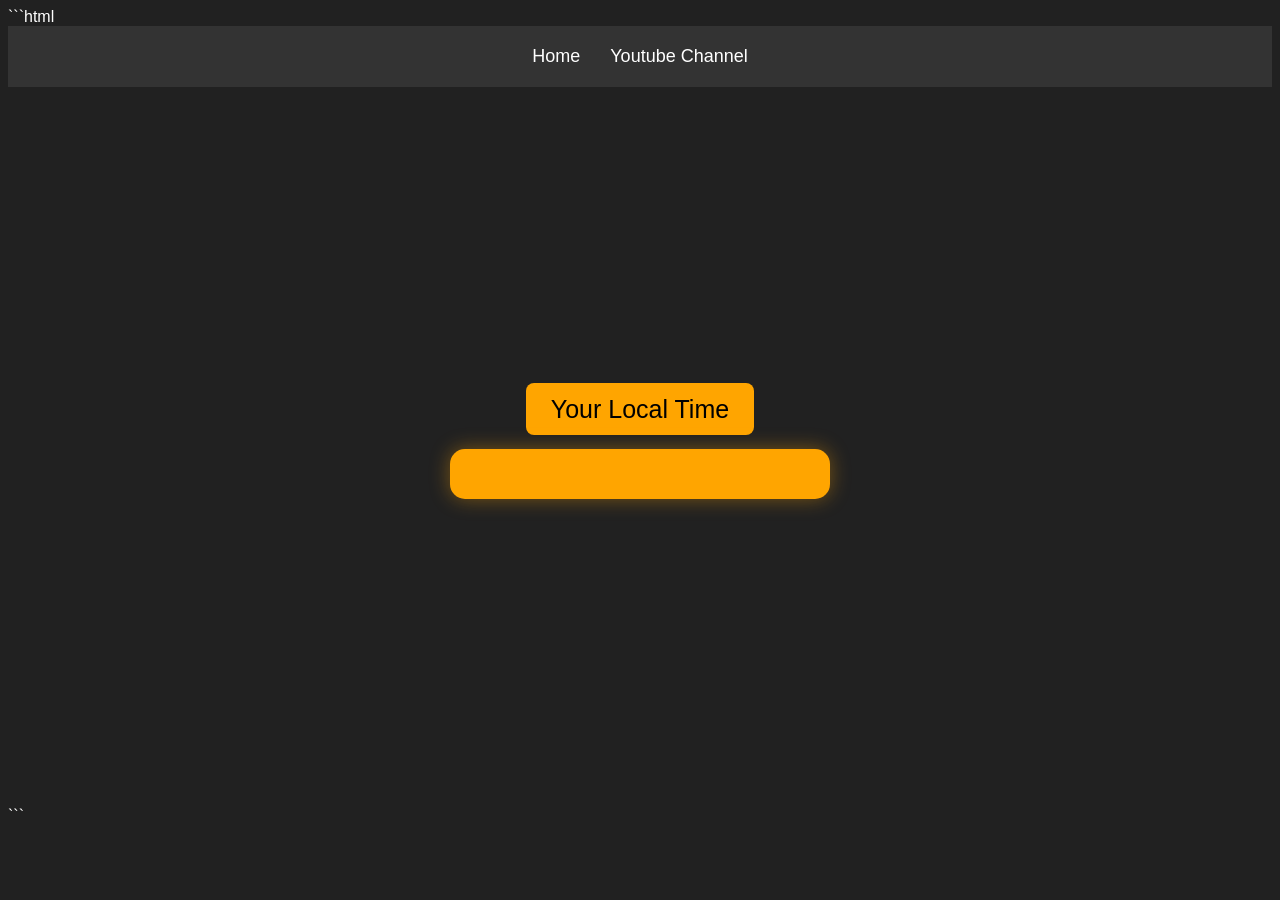
<file: project3 - digital clock/index.html>
```html
<!DOCTYPE html>
<html lang="en">

<head>
    <meta charset="UTF-8">
    <meta name="viewport" content="width=device-width, initial-scale=1.0">

    <link rel="stylesheet" href="style.css">

    <title>Digital Clock</title>
</head>

<body>

    <nav>
        <a href="/" aria-current="page">Home</a>
        <a target="_blank" href="https://www.youtube.com/@chaiaurcode">
            Youtube Channel
        </a>
    </nav>

    <div class="center">

        <div id="banner">
            <span>Your Local Time</span>
        </div>

        <div id="clock"></div>

    </div>

    <script src="ravi.js"></script>

</body>

</html>
```
</file>
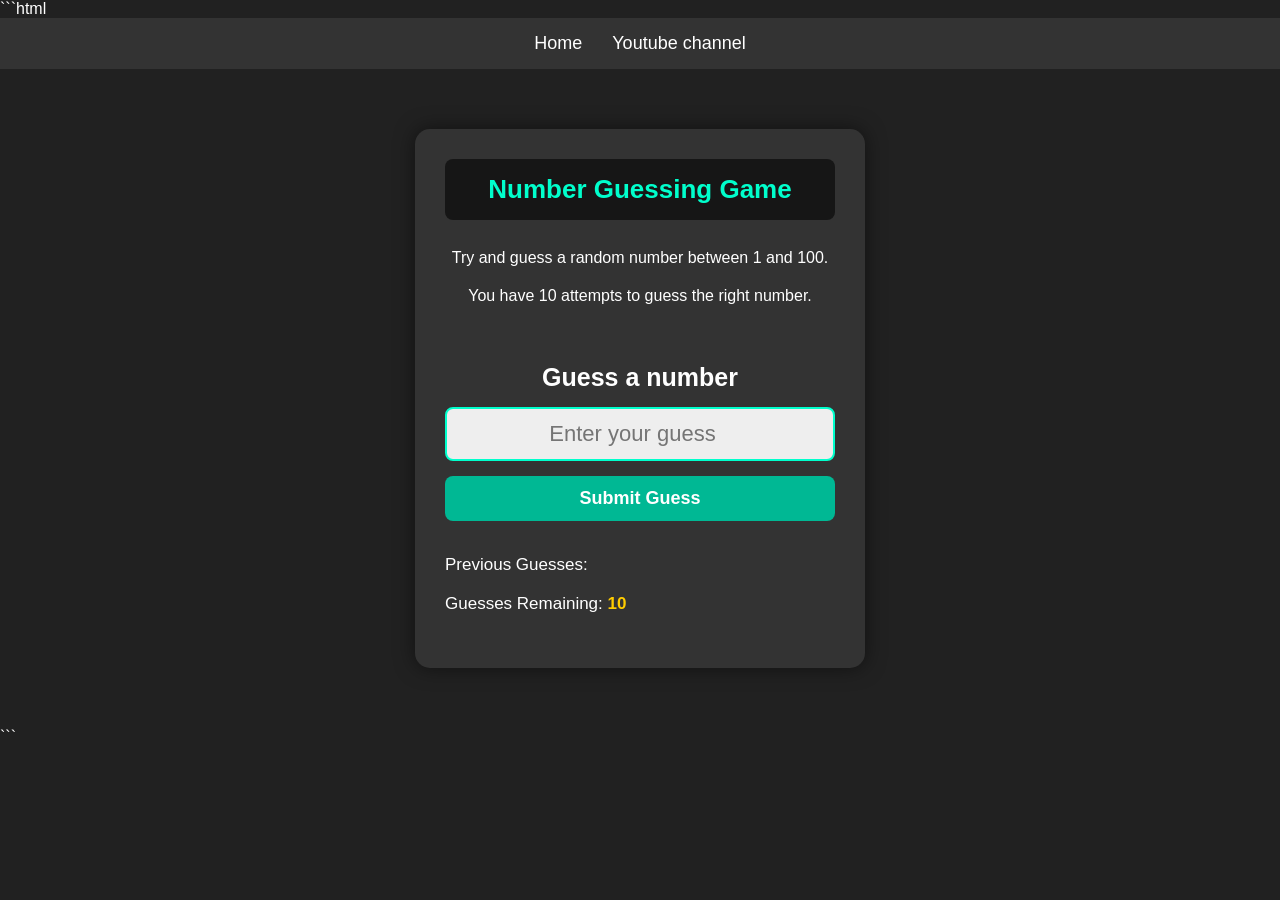
<file: project4 - Guess the number/index.html>
```html
<!DOCTYPE html>
<html lang="en">

<head>
    <meta charset="UTF-8">
    <meta name="viewport" content="width=device-width, initial-scale=1.0">

    <title>Number Guessing Game</title>

    <link rel="stylesheet" href="style.css">
</head>

<body>

    <nav>
        <a href="/" aria-current="page">Home</a>

        <a target="_blank" href="https://www.youtube.com/@chaiaurcode">
            Youtube channel
        </a>
    </nav>

    <div id="wrapper">

        <h1>Number Guessing Game</h1>

        <p>Try and guess a random number between 1 and 100.</p>

        <p>You have 10 attempts to guess the right number.</p>

        <br>

        <form class="form">

            <label for="guessField" id="guess">
                Guess a number
            </label>

            <input
                type="number"
                id="guessField"
                class="guessField"
                placeholder="Enter your guess"
                min="1"
                max="100"
            >

            <input
                type="submit"
                id="subt"
                value="Submit Guess"
                class="guessSubmit"
            >

        </form>

        <div class="resultParas">

            <p>
                Previous Guesses:
                <span class="guesses"></span>
            </p>

            <p>
                Guesses Remaining:
                <span class="lastResult">10</span>
            </p>

            <p class="lowOrHi"></p>

        </div>

    </div>

    <script src="ravi.js"></script>

</body>
</html>
```
</file>
<file: project3 - digital clock/style.css>
```css
* {
    margin: 0;
    padding: 0;
    box-sizing: border-box;
}

body {
    background-color: #212121;
    color: white;
    font-family: Arial, sans-serif;
}

/* Navigation */
nav {
    display: flex;
    justify-content: center;
    gap: 30px;
    padding: 20px;
    background-color: #333;
}

nav a {
    color: white;
    text-decoration: none;
    font-size: 18px;
}

/* Center Container */
.center {
    display: flex;
    flex-direction: column;
    align-items: center;
    justify-content: center;
    height: 80vh;
}

/* Banner */
#banner {
    margin-bottom: 25px;
}

#banner span {
    font-size: 25px;
    background-color: orange;
    color: black;
    padding: 12px 25px;
    border-radius: 8px;
}

/* Digital Clock */
#clock {
    font-size: 55px;
    font-weight: bold;
    background-color: orange;
    color: black;
    padding: 25px 50px;
    border-radius: 15px;
    min-width: 280px;
    text-align: center;
    box-shadow: 0 0 20px rgba(255, 165, 0, 0.4);
}

/* Responsive */
@media (max-width: 500px) {
    #clock {
        font-size: 35px;
        padding: 20px;
        min-width: 230px;
    }

    #banner span {
        font-size: 20px;
    }
}
```
</file>
<file: project4 - Guess the number/style.css>
/* Basic Reset */
* {
    margin: 0;
    padding: 0;
    box-sizing: border-box;
}

/* Body Styling */
body {
    background-color: #212121;
    color: #fff;
    font-family: Arial, sans-serif;
}

/* Navigation */
nav {
    background-color: #333;
    padding: 15px;
    display: flex;
    justify-content: center;
    gap: 30px;
}

nav a {
    color: white;
    text-decoration: none;
    font-size: 18px;
}

nav a:hover {
    color: #00ffcc;
}

/* Main Wrapper */
#wrapper {
    width: 450px;
    max-width: 90%;
    margin: 60px auto;
    padding: 30px;
    background-color: #333;
    border-radius: 15px;
    text-align: center;
    box-shadow: 0 0 20px rgba(0, 0, 0, 0.5);
}

/* Heading */
h1 {
    background-color: #161616;
    color: #00ffcc;
    padding: 15px;
    border-radius: 8px;
    margin-bottom: 25px;
    font-size: 26px;
}

/* Paragraphs */
p {
    font-size: 16px;
    line-height: 1.6;
    margin-bottom: 12px;
}

/* Guess Label */
#guess {
    display: block;
    font-size: 25px;
    font-weight: bold;
    margin: 25px 0 15px;
}

/* Input Field */
#guessField {
    width: 100%;
    padding: 12px;
    font-size: 22px;
    text-align: center;
    border: 2px solid #00ffcc;
    border-radius: 8px;
    outline: none;
    margin-bottom: 15px;
    background-color: #eee;
}

#guessField:focus {
    border-color: #ffcc00;
}

/* Submit Button */
#subt {
    width: 100%;
    padding: 12px;
    background-color: #00b894;
    color: white;
    font-size: 18px;
    font-weight: bold;
    border: none;
    border-radius: 8px;
    cursor: pointer;
    transition: 0.3s;
}

#subt:hover {
    background-color: #008f72;
}

/* Disabled Submit Button */
#subt:disabled {
    background-color: #555;
    cursor: not-allowed;
}

/* Result Section */
.resultParas {
    margin-top: 30px;
    text-align: left;
}

.resultParas p {
    font-size: 17px;
}

/* Previous Guesses */
.guesses {
    color: #00ffcc;
    font-weight: bold;
}

/* Remaining Guesses */
.lastResult {
    color: #ffcc00;
    font-weight: bold;
}

/* Low or High Message */
.lowOrHi {
    text-align: center;
    color: #00ffcc;
    font-size: 20px;
    margin-top: 20px;
}

/* New Game Button */
.button {
    display: block;
    width: 100%;
    padding: 12px;
    margin-top: 20px;
    background-color: #0984e3;
    color: white;
    text-align: center;
    border: none;
    border-radius: 8px;
    cursor: pointer;
    font-size: 18px;
    font-weight: bold;
    transition: 0.3s;
}

.button:hover {
    background-color: #0652DD;
}

/* Responsive Design */
@media (max-width: 500px) {

    #wrapper {
        padding: 20px;
        margin-top: 30px;
    }

    h1 {
        font-size: 22px;
    }

    #guess {
        font-size: 20px;
    }

    nav {
        gap: 15px;
    }

    nav a {
        font-size: 16px;
    }
}
</file>
